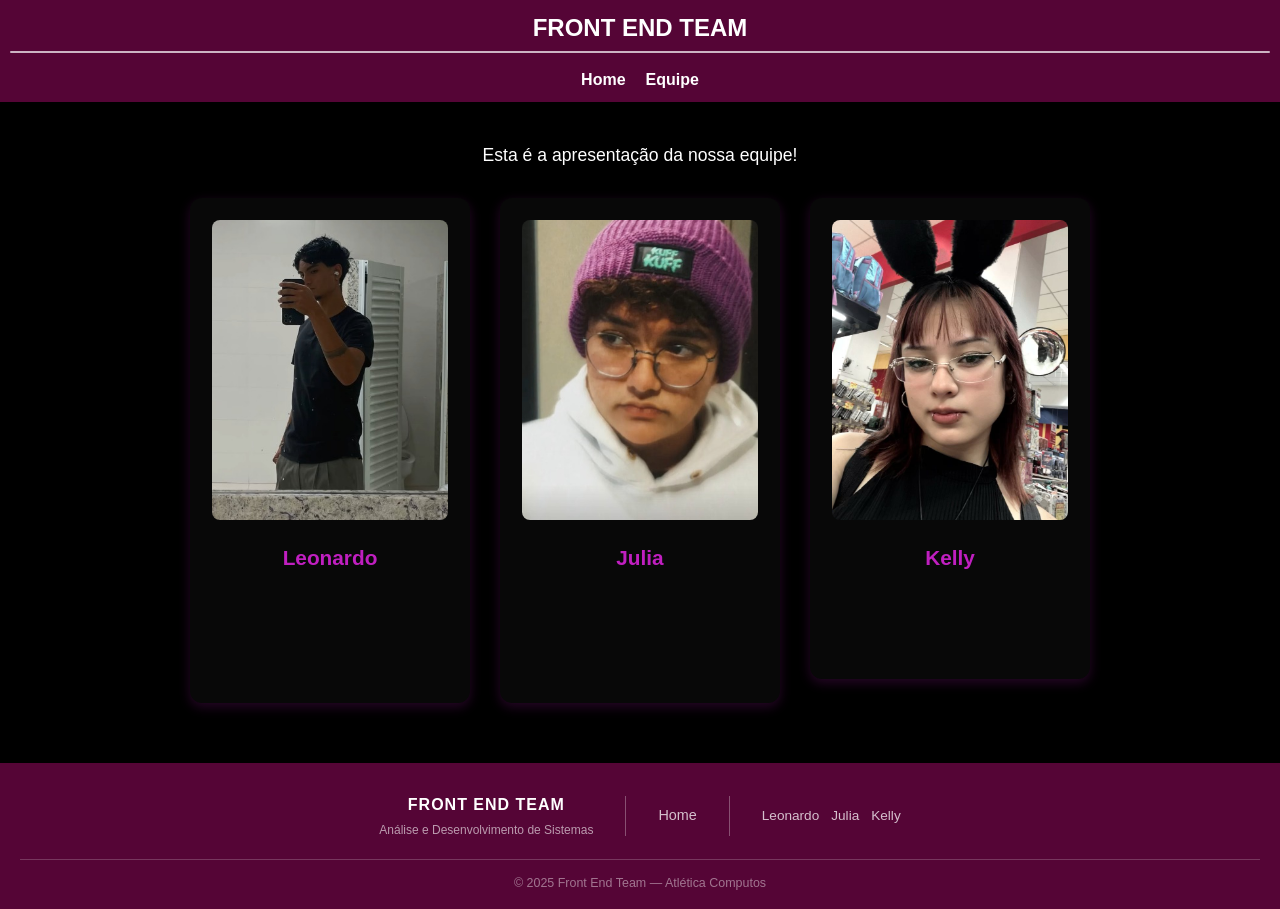
<file: index.html>
<!DOCTYPE html>
<html lang="pt-BR">

<head>
    <meta charset="UTF-8">
    <meta name="viewport" content="width=device-width, initial-scale=1.0">
    <title>Team Showcase</title>
    <link rel="stylesheet" href="style.css">
</head>
<body>
    <header>
        <div class="header-top">
            <h1>Front End Team</h1>
        </div>
        <div class="header-divider"></div>
        <div class="header-bottom">
            <nav>
                <ul>
                    <li><a href="#home">Home</a></li>
                    <li class="dropdown">
                        <a href="#team" aria-haspopup="true" aria-expanded="false">Equipe</a>
                        <ul class="dropdown-menu" role="menu" aria-hidden="true">
                            <li role="none"><a href="leonardo.html?member=leonardo" data-member="leonardo" class="active" role="menuitem">Leonardo</a></li>
                            <li role="none"><a href="julia.html?member=julia" data-member="julia" class="active" role="menuitem">Julia</a></li>
                            <li role="none"><a href="kelly.html?member=kelly" data-member="kelly" class="active" role="menuitem">Kelly</a></li>
                        </ul>
                    </li>
                </ul>
            </nav>
        </div>
    </header>
    <main>
        <p>Esta é a apresentação da nossa equipe!</p>
        <section id="team" class="team-container">
            <a href="leonardo.html" class="businessCard" id="leonardo">
                <div class="team-card">
                    <img alt="Foto de perfil de Leonardo">
                    <h3>Leonardo</h3>
                    <p>Estudante veterano de Análise e Desenvolvimento de Sistemas e contribuidor da atlética Computos da universidade.</p>
                </div>
            </a>
            <a  href="julia.html" class="businessCard" id="julia">
                <div class="team-card">
                    <img alt="Foto de perfil de Julia">
                    <h3>Julia</h3>
                    <p>Estudante veterana de Análise e Desenvolvimento de Sistemas e contribuidora da atlética Computos da universidade.</p>
                </div>
            </a>
            <a  href="kelly.html" class="businessCard" id="kelly">
                <div class="team-card">
                    <img alt="Foto de perfil de Kelly">
                    <h3>Kelly</h3>
                    <p>Estudante veterana de Análise e Desenvolvimento de Sistemas. Eu gosto de programação e design.</p>
                </div>
            </a>
        </section>
    </main>
    <footer>
    <div class="footer-content">
        <div class="footer-brand">
            <span class="footer-title">Front End Team</span>
            <span class="footer-sub">Análise e Desenvolvimento de Sistemas</span>
        </div>
        <div class="footer-divider-v"></div>
        <div class="footer-links">
            <a href="#home">Home</a>
        </div>
        <div class="footer-divider-v"></div>
        <div class="footer-members">
            <span>Leonardo</span>
            <span>Julia</span>
            <span>Kelly</span>
        </div>
    </div>
    <div class="footer-bottom">
        <p>&copy; 2025 Front End Team &mdash; Atlética Computos</p>
    </div>
</footer>
<script src="script.js"></script>
</body>
</html>
</file>
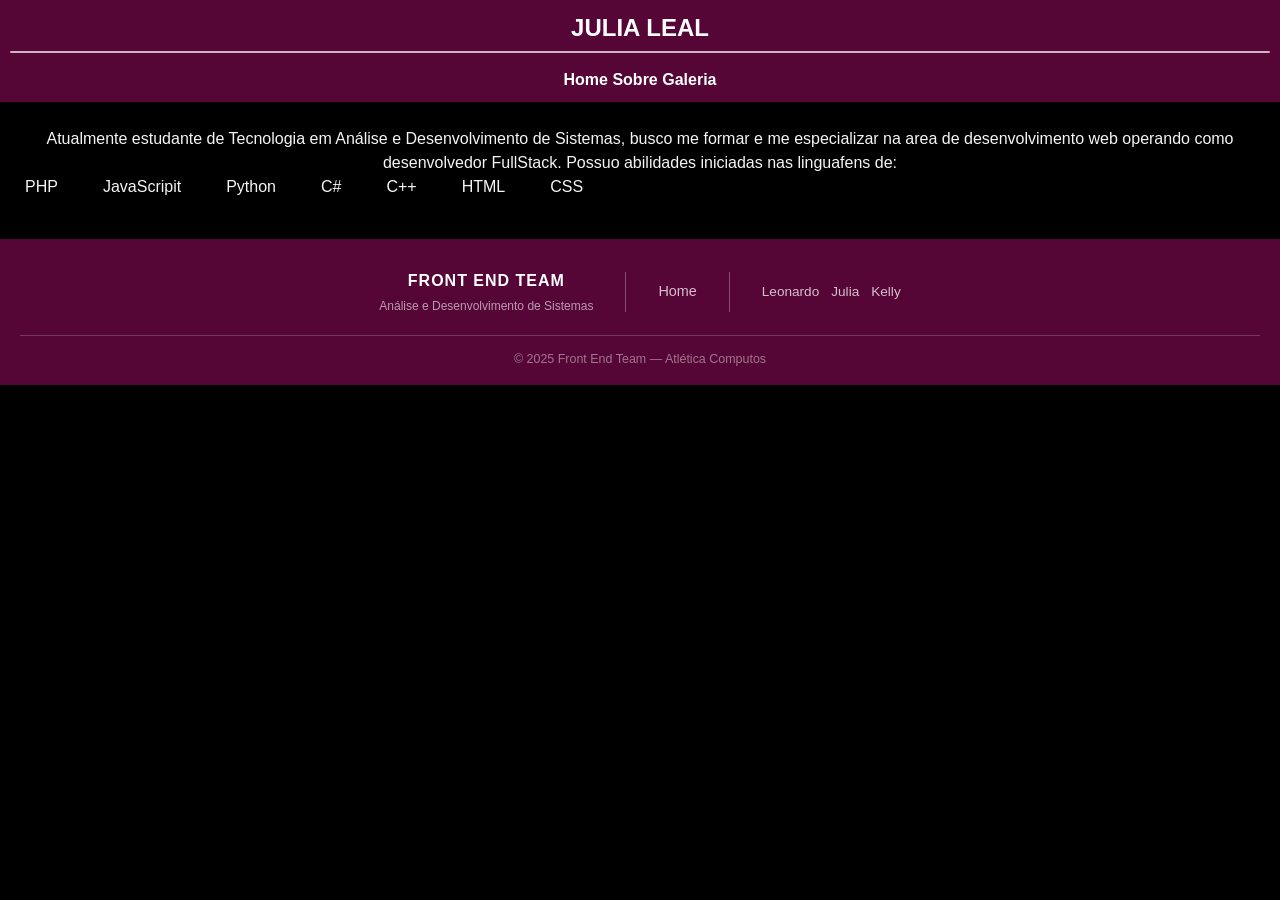
<file: julia.html>
<!DOCTYPE html>
<html lang="pt-BR">
<head>
    <meta charset="UTF-8">
    <meta name="viewport" content="width=device-width, initial-scale=1.0">
    <title>Modelo</title>
    <link rel="stylesheet" href="style.css">
</head>

    <body>
        <header>
            <div class="header-top">
                <h1>Julia Leal</h1>
            </div>
            <div class="header-divider"></div>
            <div class="header-bottom">
                <nav>
                    <ul>
                        <li>
                            <a href="index.html">Home</a>
                            <a href="">Sobre</a>
                            <a href="">Galeria</a>
                        </li>
                    </ul>
                </nav>
            </div>
        </header>
        
        <section class="sobre-l" id="sobre">
            <p>Atualmente estudante de Tecnologia em Análise e Desenvolvimento de Sistemas, busco me formar 
            e me especializar na area de desenvolvimento web operando como desenvolvedor FullStack. Possuo abilidades
            iniciadas nas linguafens de:</p>
            <ul class="ul-l">
                <li>PHP</li>
                <li>JavaScripit</li>
                <li>Python</li>
                <li>C#</li>
                <li>C++</li>
                <li>HTML</li>
                <li>CSS</li>
            </ul>
        </section>
        
        <footer>
            <div class="footer-content">
                <div class="footer-brand">
                    <span class="footer-title">Front End Team</span>
                    <span class="footer-sub">Análise e Desenvolvimento de Sistemas</span>
                </div>
                <div class="footer-divider-v"></div>
                <div class="footer-links">
                    <a href="index.html">Home</a>
                </div>
                <div class="footer-divider-v"></div>
                <div class="footer-members">
                    <span>Leonardo</span>
                    <span>Julia</span>
                    <span>Kelly</span>
                </div>
            </div>
            <div class="footer-bottom">
                <p>&copy; 2025 Front End Team &mdash; Atlética Computos</p>
            </div>
        </footer>
    </body>

</html>
</file>
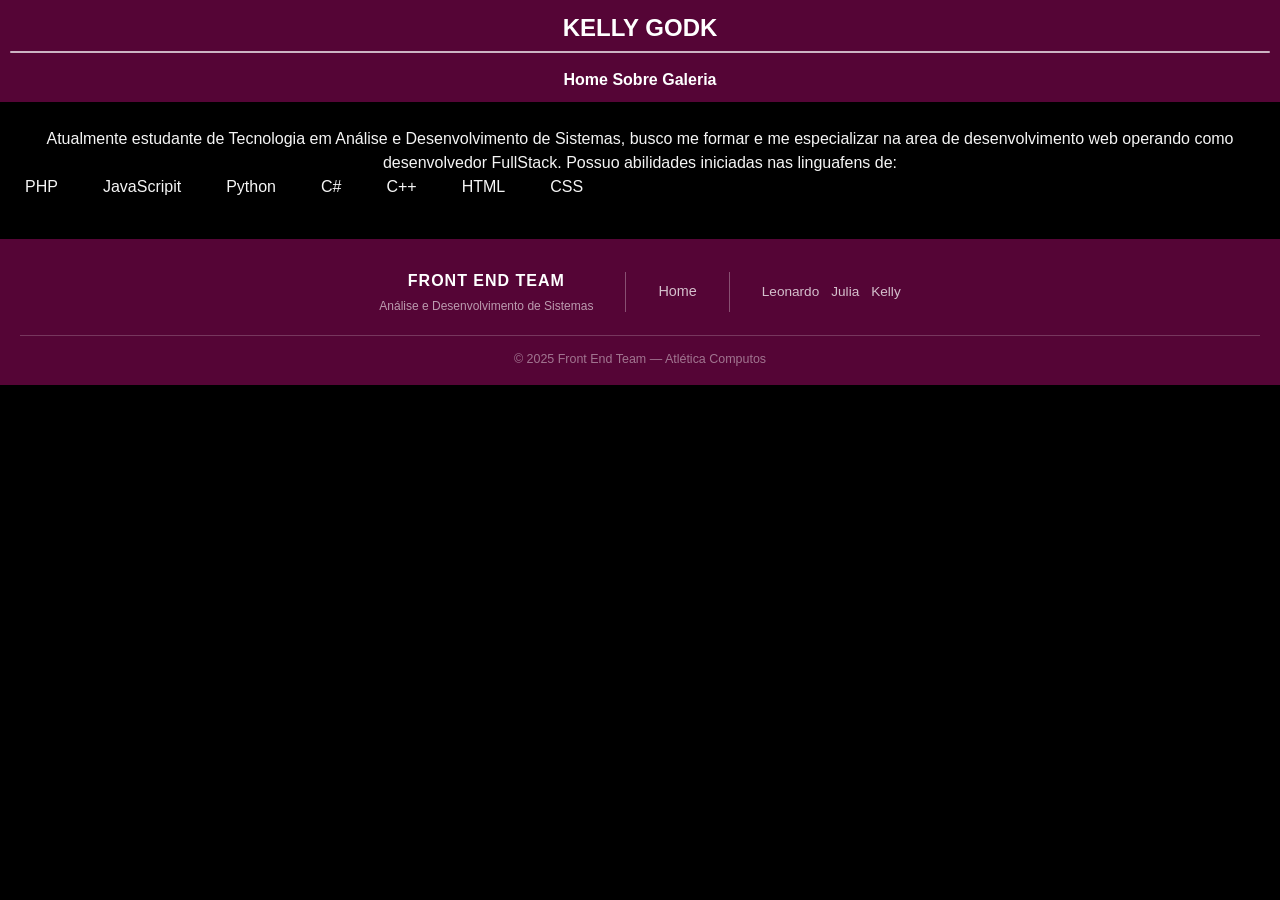
<file: kelly.html>
<!DOCTYPE html>
<html lang="pt-BR">
<head>
    <meta charset="UTF-8">
    <meta name="viewport" content="width=device-width, initial-scale=1.0">
    <title>Modelo</title>
    <link rel="stylesheet" href="style.css">
</head>

    <body>
        <header>
            <div class="header-top">
                <h1>Kelly Godk</h1>
            </div>
            <div class="header-divider"></div>
            <div class="header-bottom">
                <nav>
                    <ul>
                        <li>
                            <a href="index.html">Home</a>
                            <a href="">Sobre</a>
                            <a href="">Galeria</a>
                        </li>
                    </ul>
                </nav>
            </div>
        </header>
        
        <section class="sobre-l" id="sobre">
            <p>Atualmente estudante de Tecnologia em Análise e Desenvolvimento de Sistemas, busco me formar 
            e me especializar na area de desenvolvimento web operando como desenvolvedor FullStack. Possuo abilidades
            iniciadas nas linguafens de:</p>
            <ul class="ul-l">
                <li>PHP</li>
                <li>JavaScripit</li>
                <li>Python</li>
                <li>C#</li>
                <li>C++</li>
                <li>HTML</li>
                <li>CSS</li>
            </ul>
        </section>
        
        <footer>
            <div class="footer-content">
                <div class="footer-brand">
                    <span class="footer-title">Front End Team</span>
                    <span class="footer-sub">Análise e Desenvolvimento de Sistemas</span>
                </div>
                <div class="footer-divider-v"></div>
                <div class="footer-links">
                    <a href="index.html">Home</a>
                </div>
                <div class="footer-divider-v"></div>
                <div class="footer-members">
                    <span>Leonardo</span>
                    <span>Julia</span>
                    <span>Kelly</span>
                </div>
            </div>
            <div class="footer-bottom">
                <p>&copy; 2025 Front End Team &mdash; Atlética Computos</p>
            </div>
        </footer>
    </body>

</html>
</file>
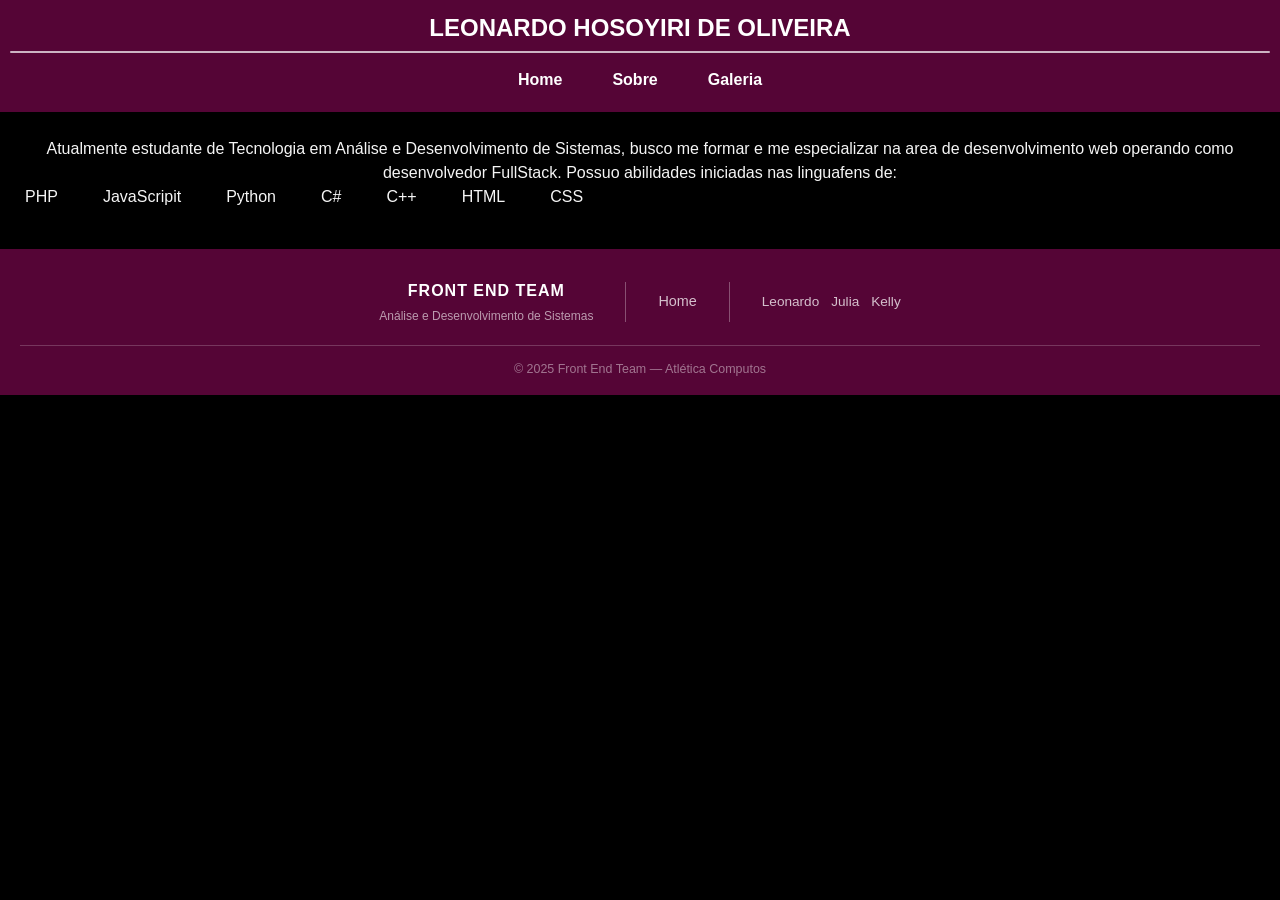
<file: leonardo.html>
<!DOCTYPE html>
<html lang="pt-BR">
<head>
    <meta charset="UTF-8">
    <meta name="viewport" content="width=device-width, initial-scale=1.0">
    <title>Modelo</title>
    <link rel="stylesheet" href="style.css">
</head>

    <body>
        <header>
            <div class="header-top">
                <h1>Leonardo Hosoyiri de Oliveira</h1>
            </div>
            <div class="header-divider"></div>
            <div class="header-bottom">
                <nav class="navegacao">
                    <a href="index.html">Home</a>
                    <a href="">Sobre</a>
                    <a href="">Galeria</a>
                </nav>
            </div>
        </header>
        
        <section class="sobre-l" id="sobre">
            <p>Atualmente estudante de Tecnologia em Análise e Desenvolvimento de Sistemas, busco me formar 
            e me especializar na area de desenvolvimento web operando como desenvolvedor FullStack. Possuo abilidades
            iniciadas nas linguafens de:</p>
            <ul class="ul-l">
                <li>PHP</li>
                <li>JavaScripit</li>
                <li>Python</li>
                <li>C#</li>
                <li>C++</li>
                <li>HTML</li>
                <li>CSS</li>
            </ul>
        </section>
        
        <footer>
            <div class="footer-content">
                <div class="footer-brand">
                    <span class="footer-title">Front End Team</span>
                    <span class="footer-sub">Análise e Desenvolvimento de Sistemas</span>
                </div>
                <div class="footer-divider-v"></div>
                <div class="footer-links">
                    <a href="index.html">Home</a>
                </div>
                <div class="footer-divider-v"></div>
                <div class="footer-members">
                    <span>Leonardo</span>
                    <span>Julia</span>
                    <span>Kelly</span>
                </div>
            </div>
            <div class="footer-bottom">
                <p>&copy; 2025 Front End Team &mdash; Atlética Computos</p>
            </div>
        </footer>
    </body>

</html>
</file>
<file: style.css>
* {
	margin: 0;
	padding: 0;
	box-sizing: border-box;
}

body {
	font-family: Arial, sans-serif;
	background-color: #000000;
	color: #ffffff;
	line-height: 1.5;
}

header {
	background-color: #550536;
	color: #fff;
	padding: 10px;
	text-align: center;	display: flex;
	flex-direction: column;
	align-items: center;
	gap: 5px;
}

header .header-top {
	width: 100%;
}

header .header-divider {
	width: 100%;
	height: 2px;
	background: rgba(255, 255, 255, 0.7);
	border-radius: 1px;
}

header .header-bottom {
	width: 100%;
	background-color:  #550536;
	padding: 0px 0;
	gap: 25px;
}

header h1 {
	font-size: 1.5rem;
	text-transform: uppercase;
}

nav ul {
	list-style: none;
	display: flex;
	justify-content: center;
	gap: 20px;
	margin-top: 10px;
}

nav a {
	color: #fff;
	text-decoration: none;
	font-weight: bold;
	transition: color 0.3s ease;
}

nav a:hover {
	color: #ddd;
}

nav a:focus {
	outline: 2px solid #fff;
	outline-offset: 2px;
}

.navegacao{
	display: flex;
	justify-content: center;
	gap: 50px;
	padding: 10px;
}

/* Dropdown Styles */
.dropdown {
	position: relative;
}

.dropdown-menu {
    position: absolute;
    top: 100%;
    left: 0;
    background-color: #550536;
    min-width: 120px;
    box-shadow: 0 4px 8px rgba(0, 0, 0, 0.3);
    opacity: 0;
    visibility: hidden;
    transform: translateY(-8px);
    transition: opacity 0.3s ease,
                transform 0.3s ease,
                visibility 0.3s ease;
    z-index: 1000;
    display: flex;
    flex-direction: column;
}

.dropdown-menu li {
	list-style: none;
}

.dropdown-menu a.active {
    background-color: #78007c;
    color: #fff;
    font-weight: bold;
    border-left: 3px solid rgba(255, 255, 255, 0.8);
    padding-left: 7px;   /* compensa a borda para não deslocar o texto */
}

.dropdown-menu a {
	display: block;
	padding: 10px 10px;
	color: #fff;
	text-decoration: none;
	font-weight: normal;
	transition: background-color 0.3s ease;
}

.dropdown-menu a:hover {
	background-color: #78007c;
	color: #fff;
}

.dropdown-menu a:focus {
	outline: 2px solid #fff;
	outline-offset: 2px;
}

main {
	max-width: 1200px;
	margin: 20px auto;
	padding: 20px;
	background-color: #000000;
	border-radius: 8px;
	text-align: center;
}

main > p {
	color: #ffffff;
	font-size: 1.1rem;
	margin-bottom: 20px;
}
.businessCard{
	text-decoration: none;
	color: inherit;
	display: block;
}
.team-container {
	display: flex;
	justify-content: center;
	gap: 30px;
	flex-wrap: wrap;
	margin-top: 30px;
	
	
}

.team-card {
	background-color: #080808;
	border-radius: 12px;
	padding: 20px;
	width: 280px;
	text-align: center;
	box-shadow: 0 4px 12px rgba(192, 31, 192, 0.2);
	transition: all 0.3s ease;
	border: 2px solid transparent;
}

.team-card:hover {
	transform: translateY(-5px);
	box-shadow: 0 6px 16px rgba(192, 31, 192, 0.4);
	border: 2px solid #78007c;
}

.team-card:hover p {
	opacity: 1;
}

.team-container:has(.team-card:hover) .team-card:not(:hover) {
	opacity: 0.1;
	background-color: #000000;
}

.team-card img {
	width: 100%;
	height: 300px;
	object-fit: cover;
	border-radius: 8px;
	margin-bottom: 15px;
}

.team-card h3 {
	color: #c01fc0;
	font-size: 1.3rem;
	margin-bottom: 10px;
}

.team-card p {
	color: #ddd;
	font-size: 0.95rem;
	line-height: 1.6;
	opacity: 0;
	transition: opacity 0.3s ease;
}

/* Footer */
footer {
    background-color: #550536;
    color: #fff;
    margin-top: 40px;
    padding: 30px 20px 16px;
}

.footer-content {
    display: flex;
    justify-content: center;
    align-items: center;
    gap: 32px;
    flex-wrap: wrap;
    max-width: 900px;
    margin: 0 auto 20px;
}

.footer-brand {
    display: flex;
    flex-direction: column;
    align-items: center;
    gap: 4px;
}

.footer-title {
    font-size: 1rem;
    font-weight: bold;
    text-transform: uppercase;
    letter-spacing: 1px;
}

.footer-sub {
    font-size: 0.75rem;
    color: rgba(255, 255, 255, 0.6);
}

.footer-divider-v {
    width: 1px;
    height: 40px;
    background: rgba(255, 255, 255, 0.3);
}

.footer-links {
    display: flex;
    gap: 16px;
}

.footer-links a {
    color: rgba(255, 255, 255, 0.75);
    text-decoration: none;
    font-size: 0.9rem;
    transition: color 0.3s ease;
}

.footer-links a:hover {
    color: #fff;
}

.footer-links a:focus {
	outline: 2px solid #fff;
	outline-offset: 2px;
}

.footer-members {
    display: flex;
    gap: 12px;
    font-size: 0.85rem;
    color: rgba(255, 255, 255, 0.75);
}

.footer-bottom {
    border-top: 1px solid rgba(255, 255, 255, 0.2);
    padding-top: 14px;
    text-align: center;
    font-size: 0.78rem;
    color: rgba(255, 255, 255, 0.45);
}

/*Estilização Pagina Pessoal - Leonardo*/
.sobre-l{
	text-align: center;
	color: whitesmoke;
	margin: 25px;
}

.ul-l{
	list-style: none;
	display: flex;
	gap: 45px;
}
</file>
